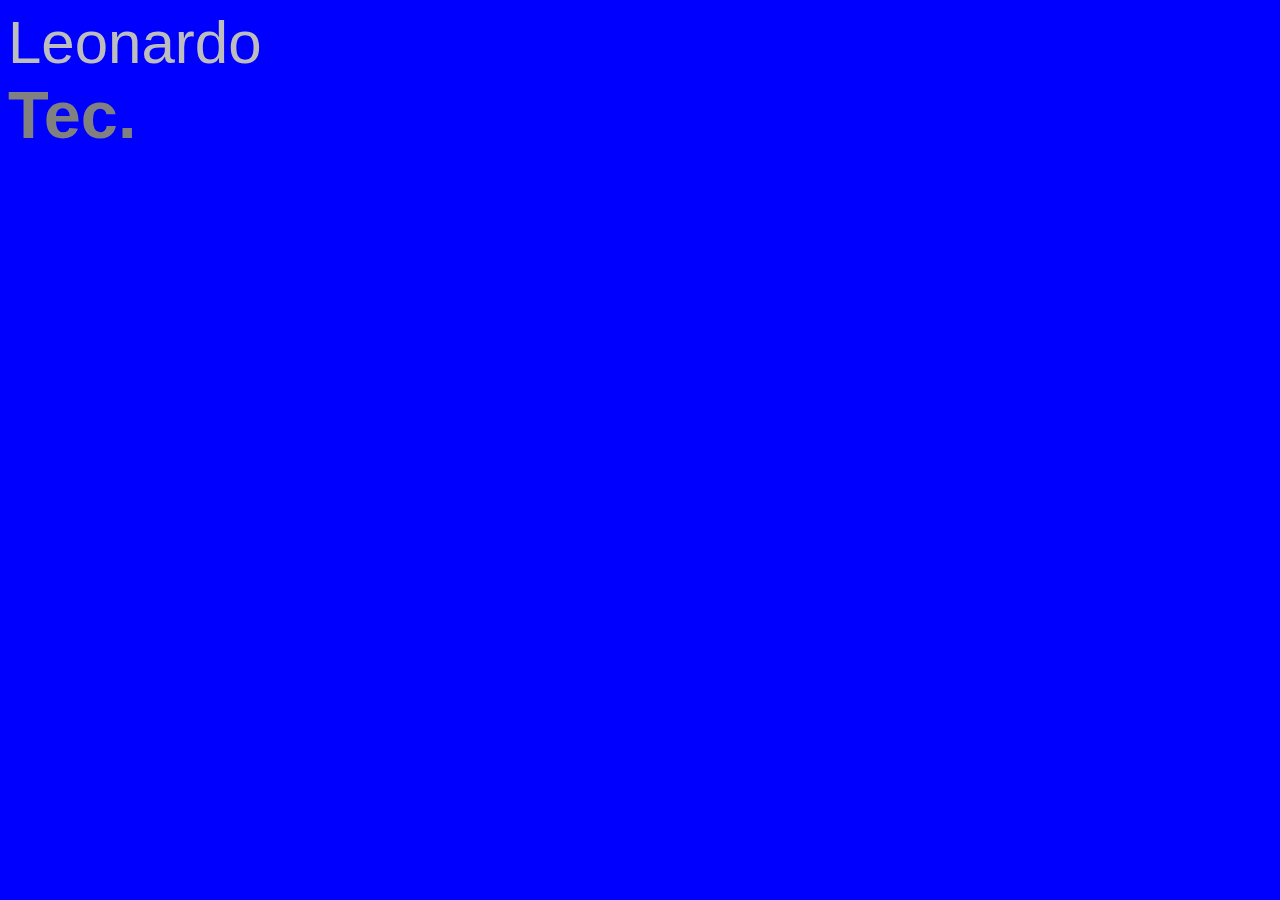
<file: index.html>
<!DOCTYPE html>
<html lang="pt-br">
<head>
    <meta charset="UTF-8">
    <meta name="viewport" content="width=device-width, initial-scale=1.0">
    <title>Index</title>
    <link rel="stylesheet" href="style.css" />
</head>
<body>
    <header>
        <h1 class="tituloLeo">Leonardo</h1>
        <h1 class="tituloTec">Tec.</h1>
    </header>
</body>
</html>
</file>
<file: style.css>
.tituloLeo{
    font: normal 45pt arial;
    color: rgb(190, 189, 189);
}
.tituloTec{
    font: bolder 50pt arial;
    color: gray;

}
h1{
    margin: 0px;
    padding: 0px;
}
body{
    background-color: blue;
}
</file>
<file: codigo/style.css>
.tituloLeo{
    font: normal 45pt arial;
    color: rgb(190, 189, 189);
}
.tituloTec{
    font: bolder 50pt arial;
    color: gray;

}
h1{
    margin: 0px;
    padding: 0px;
}
body{
    background-color: blue;
}
</file>
